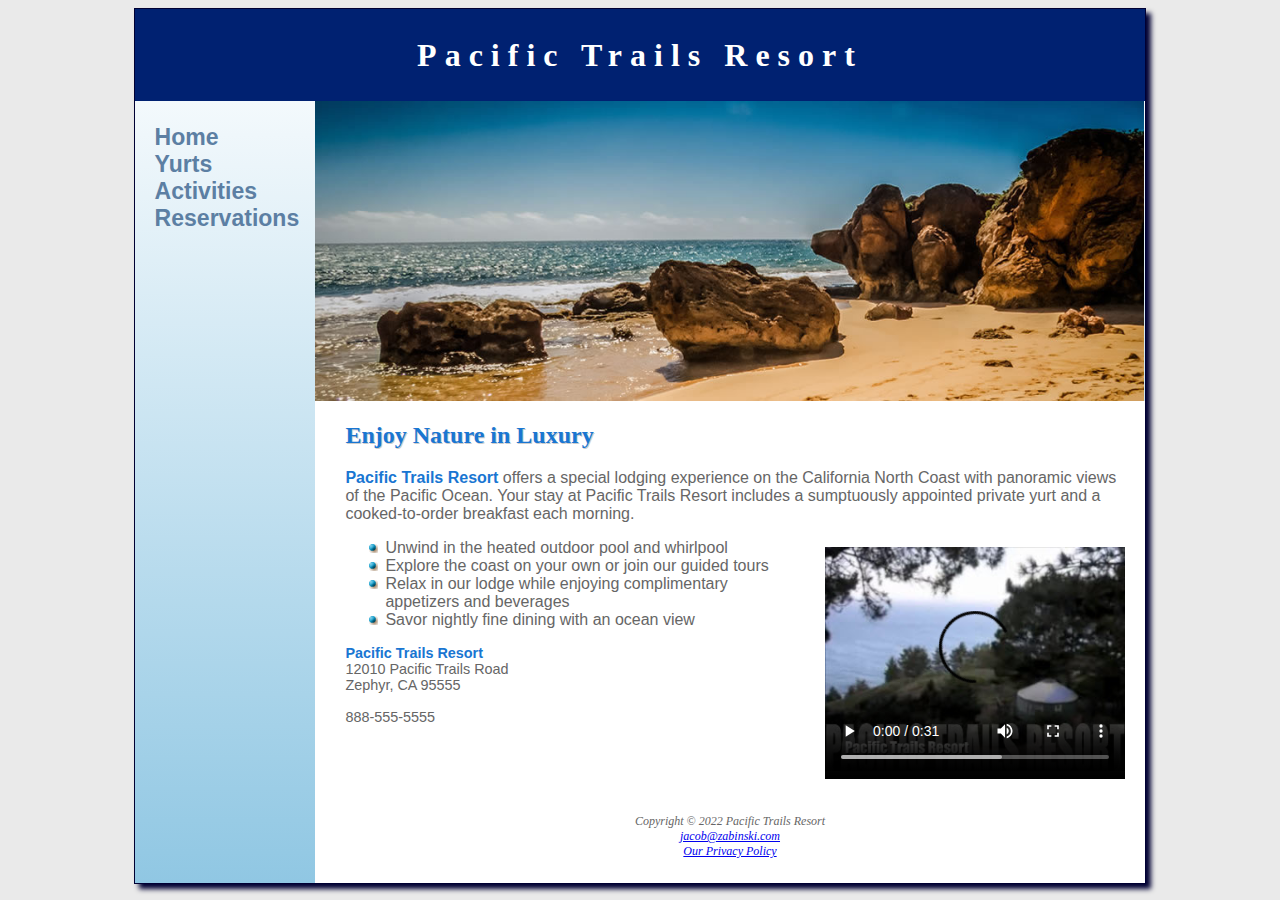
<file: index.html>
<!DOCTYPE html>
<html lang="en">
<head>
    <meta charset="UTF-8">
    <title>Pacific Trails Resort</title>
    <link rel="stylesheet" href="pacific.css">
    <link rel="icon" href="favicon.ico" type="image/x-icon">
    <meta name="viewport" content="width=device-width, initial-scale=1.0">
    <meta name="description" content="Pacific Trails resort in Zephyr, CA.">
</head>
<body>
<div id = "wrapper">
    <header>
        <h1><a href="index.html">Pacific Trails Resort</a></h1>
    </header>
<nav>
    <ul>
        <li><a href="index.html">Home</a></li>
        <li><a href="yurts.html">Yurts</a></li>
        <li><a href="activities.html">Activities</a></li>
        <li><a href="reservations.html">Reservations</a></li> &nbsp;
    </ul>
</nav>
    <div id = "homehero"></div>
<main>
    <h2>Enjoy Nature in Luxury</h2>
    <p><span class="resort">Pacific Trails Resort</span> offers a special lodging experience on the California North Coast
        with panoramic views of the Pacific Ocean.  Your stay at Pacific Trails Resort includes a
        sumptuously appointed private yurt and a cooked-to-order breakfast each morning.</p>
    <video controls="controls" poster="pacifictrailsresort.jpg" width="320" height="240">
        <source src="PacificTrailsResort.mp4" type="video/mp4">
        <source src="PacificTrailsResort.ogv" type="video/ogg">
        <source src="pacifictrailsresort.swf" type="video/swf">
    </video>
    <ul>
        <li>Unwind in the heated outdoor pool and whirlpool</li>
        <li>Explore the coast on your own or join our guided tours</li>
        <li>Relax in our lodge while enjoying complimentary appetizers and beverages</li>
        <li>Savor nightly fine dining with an ocean view</li>
    </ul>
    <div id="contact">
        <span class="resort">Pacific Trails Resort</span><br>
        12010 Pacific Trails Road<br>
        Zephyr, CA 95555<br>
        <br>888-555-5555
    </div>
</main>
    <footer>
        <br>Copyright &copy; 2022 Pacific Trails Resort<br>
        <a href="mailto:zabinskijacob@gmail.com">jacob@zabinski.com</a><br>
        <a href="privacy.html">Our Privacy Policy</a>
    </footer>
</div>
</body>
</html>
</file>
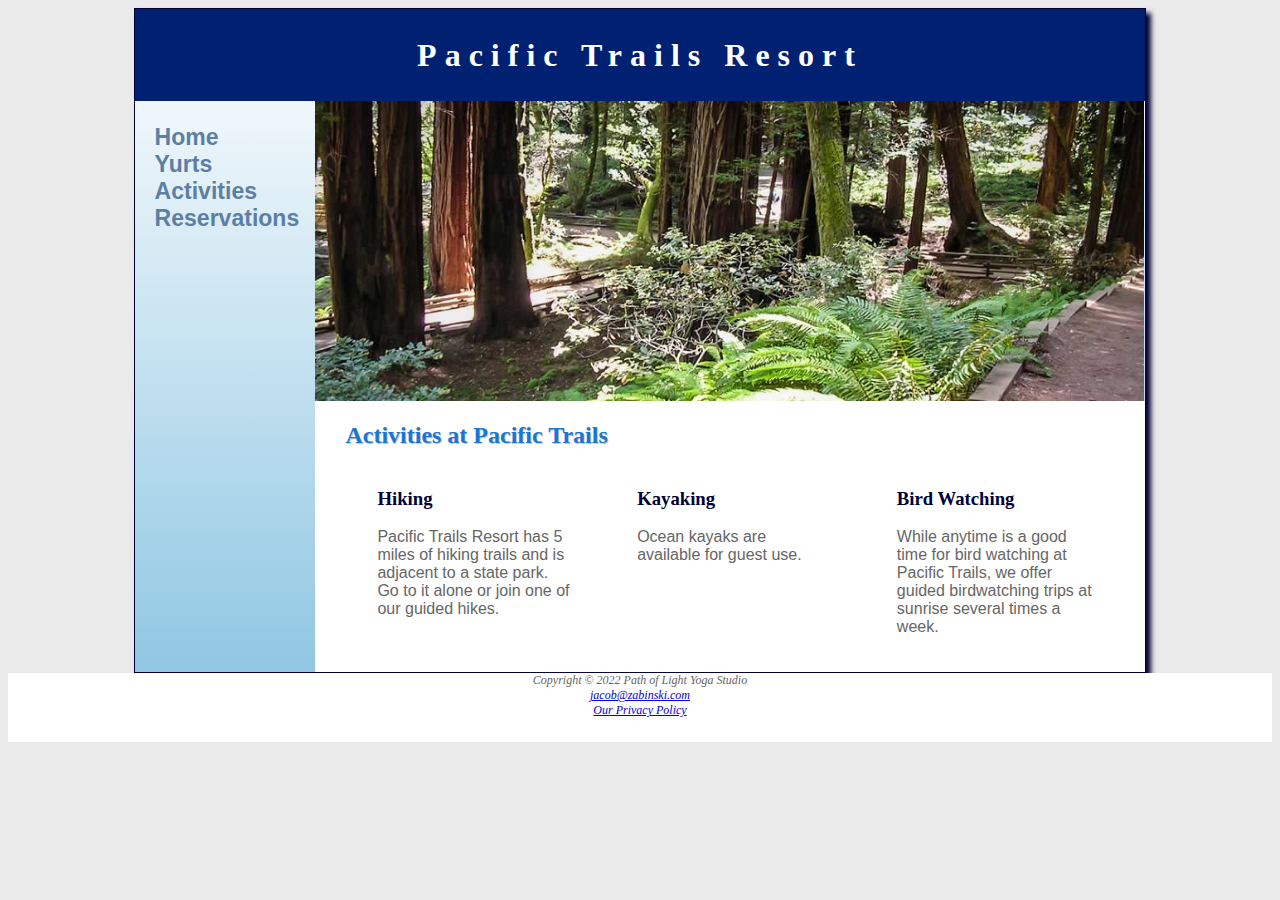
<file: activities.html>
<!DOCTYPE html>
<html lang="en">
<head>
    <meta charset="UTF-8">
    <title>Pacific Trails Resort :: Activities</title>
    <link rel="stylesheet" href="pacific.css">
    <link rel="icon" href="favicon.ico" type="image/x-icon">
    <meta name="viewport" content="width=device-width, initial-scale=1.0">
    <meta name="description" content="Pacific Trails resort in Zephyr, CA.">
</head>
<body class="content">
<div id="wrapper">
    <header>
        <h1><a href="index.html">Pacific Trails Resort</a></h1>
    </header>
    <nav>
        <ul>
            <li><a href="index.html">Home</a></li>
            <li><a href="yurts.html">Yurts</a></li>
            <li><a href="activities.html">Activities</a></li>
            <li><a href="reservations.html">Reservations</a></li> &nbsp;
        </ul>
    </nav>
    <div id="trailhero"></div>
    <main>
        <h2>Activities at Pacific Trails</h2>
        <section>
            <h3>Hiking</h3>
            <p>
                Pacific Trails Resort has 5 miles of hiking trails and is adjacent to a state park.  Go to it alone or join one of our guided hikes.
            </p>
        </section>
        <section>
            <h3>Kayaking</h3>
            <p>
                Ocean kayaks are available for guest use.
            </p>
        </section>
        <section>
            <h3>Bird Watching</h3>
            <p>
                While anytime is a good time for bird watching at Pacific Trails, we offer guided birdwatching trips at sunrise several times a week.
            </p>
        </section>
    </main>
</div>
<footer>
    Copyright &copy; 2022 Path of Light Yoga Studio<br>
    <a href="mailto:zabinskijacob@gmail.com">jacob@zabinski.com</a><br>
    <a href="privacy.html">Our Privacy Policy</a>
</footer>
</body>
</html>
</file>
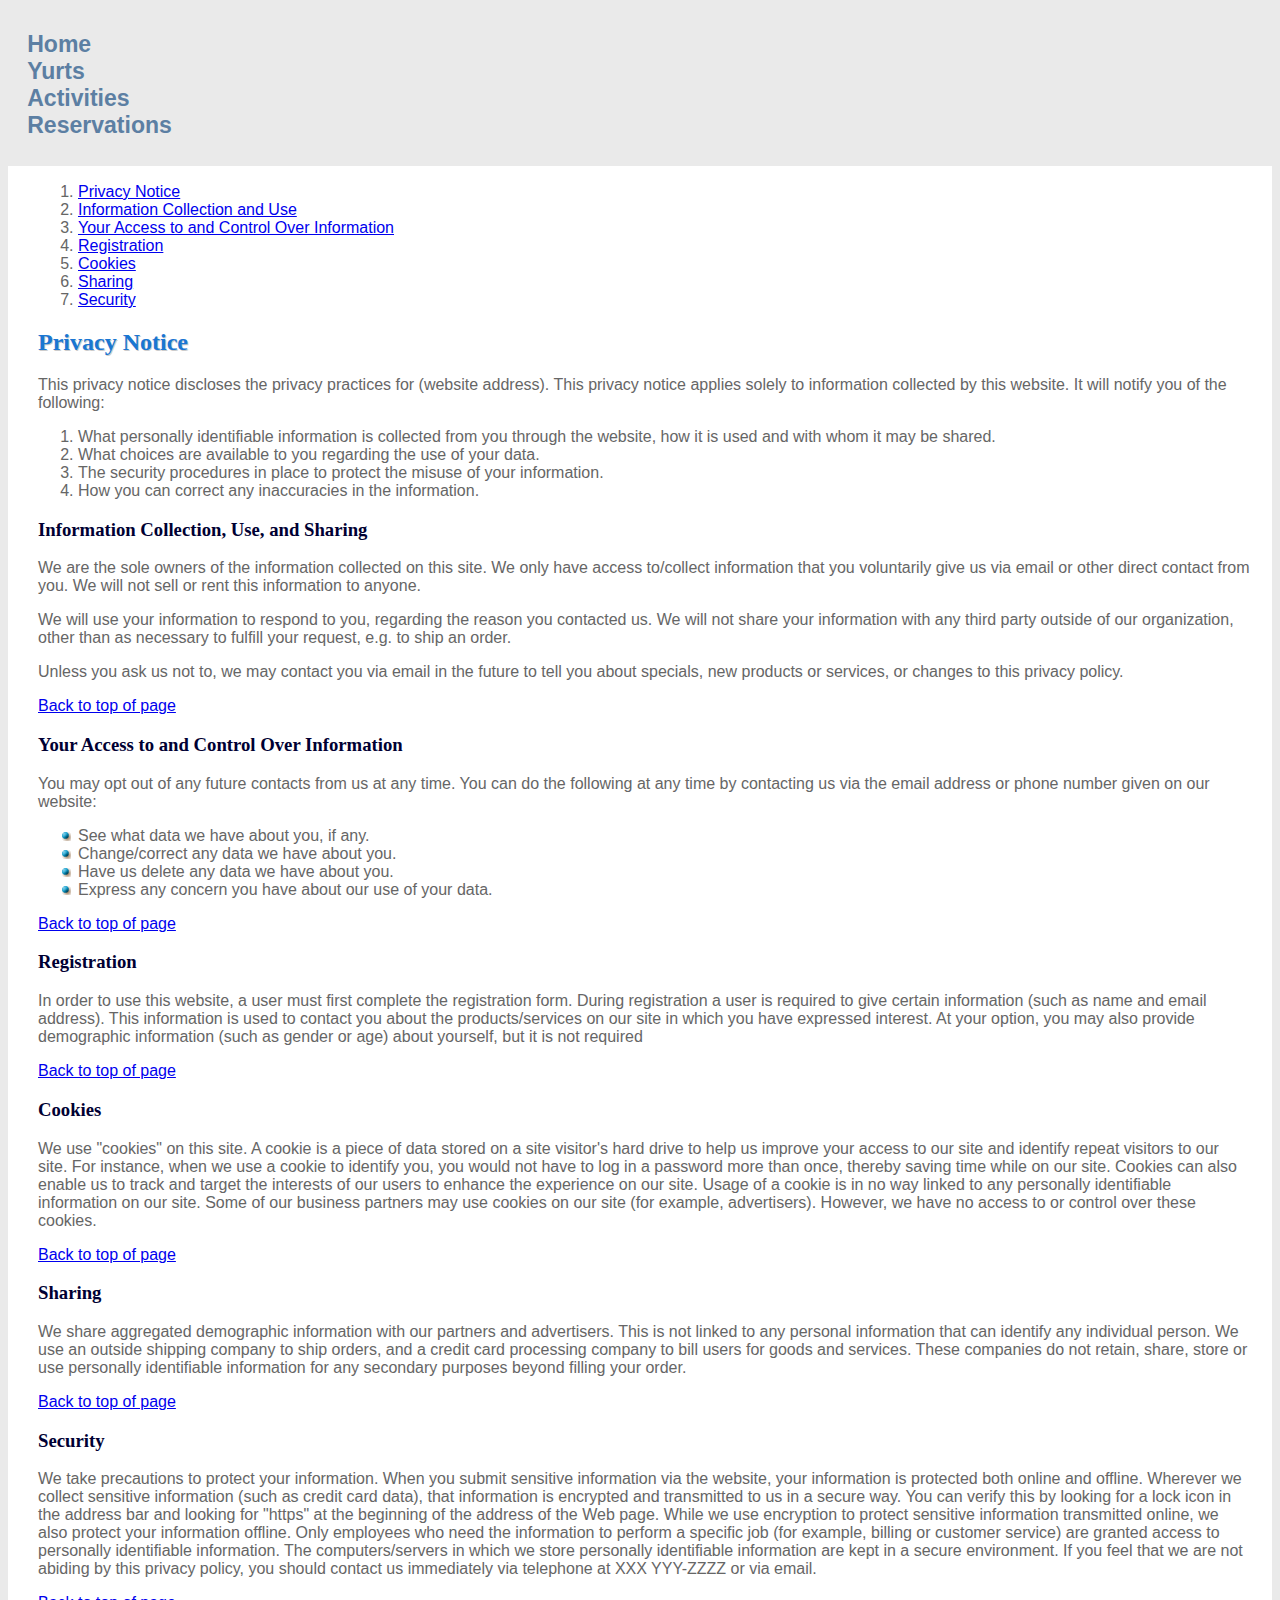
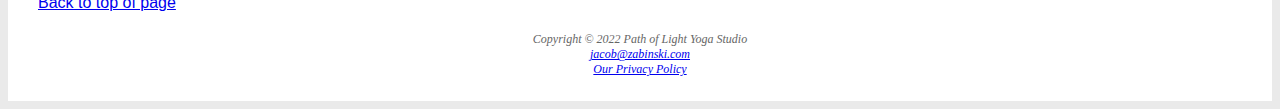
<file: privacy.html>
<!DOCTYPE html>
<html lang="en">
<head>
    <meta charset="UTF-8">
    <title>Pacific Trails Resort :: Privacy Policy</title>
    <link href="pacific.css" rel="stylesheet">
    <link rel="icon" href="favicon.ico" type="image/x-icon">
    <meta name="viewport" content="width=device-width, initial-scale=1.0">
</head>
<body>
<nav>
    <ul>
        <li><a href="index.html">Home</a></li>
        <li><a href="yurts.html">Yurts</a></li>
        <li><a href="activities.html">Activities</a></li>
        <li><a href="reservations.html">Reservations</a></li> &nbsp;
    </ul>
</nav>
<main>
    <ol id="top">
        <li><a href="#notice">Privacy Notice</a> </li>
        <li><a href="#collection">Information Collection and Use</a></li>
        <li><a href="#control">Your Access to and Control Over Information</a></li>
        <li><a href="#registration">Registration</a></li>
        <li><a href="#cookies">Cookies</a></li>
        <li><a href="#sharing">Sharing</a></li>
        <li><a href="#security">Security</a></li>
    </ol>
    <h2 id="notice">Privacy Notice</h2>
    <p>This privacy notice discloses the privacy practices for (website address).
        This privacy notice applies solely to information collected by this website.
        It will notify you of the following:</p>
    <ol>
        <li>What personally identifiable information is collected from you through the website, how it is used and with whom it may be shared.</li>
        <li>What choices are available to you regarding the use of your data.</li>
        <li>The security procedures in place to protect the misuse of your information.</li>
        <li>How you can correct any inaccuracies in the information.</li>
    </ol>
    <h3 id="collection">Information Collection, Use, and Sharing</h3>
    <p>
        We are the sole owners of the information collected on this site. We only have access to/collect information that you voluntarily give us via email
        or other direct contact from you. We will not sell or rent this information to anyone.</p>
    <p>
        We will use your information to respond to you, regarding the reason you contacted us. We will not share your information with any third party outside
        of our organization, other than as necessary to fulfill your request, e.g. to ship an order.</p>
    <p>
        Unless you ask us not to, we may contact you via email in the future to tell you about specials, new products or services, or changes to this privacy policy.
    </p>
    <a href="#top">Back to top of page</a>
    <h3 id="control">Your Access to and Control Over Information</h3>
    <p>
        You may opt out of any future contacts from us at any time. You can do the following at any time by contacting us via the email address or phone number given on our website:
    </p>
    <ul>
        <li>See what data we have about you, if any.</li>
        <li>Change/correct any data we have about you.</li>
        <li>Have us delete any data we have about you.</li>
        <li>Express any concern you have about our use of your data.</li>
    </ul>
    <a href="#top">Back to top of page</a>

    <h3 id="registration">Registration</h3>
    <p>
        In order to use this website, a user must first complete the registration form. During registration a user is required to give certain information (such as name and email address). This information is used to contact you about the products/services on our site in which you have expressed interest. At your option, you may also provide demographic information (such as gender or age) about yourself, but it is not required
    </p>
    <a href="#top">Back to top of page</a>

    <h3 id="cookies">Cookies</h3>
    <p>
        We use "cookies" on this site. A cookie is a piece of data stored on a site visitor's hard drive to help us improve your access to our site and identify repeat visitors to our site. For instance, when we use a cookie to identify you, you would not have to log in a password more than once, thereby saving time while on our site. Cookies can also enable us to track and target the interests of our users to enhance the experience on our site. Usage of a cookie is in no way linked to any personally identifiable information on our site.

        Some of our business partners may use cookies on our site (for example, advertisers). However, we have no access to or control over these cookies.
    </p>
    <a href="#top">Back to top of page</a>

    <h3 id="sharing">Sharing</h3>
    <p>
        We share aggregated demographic information with our partners and advertisers. This is not linked to any personal information that can identify any individual person.

        We use an outside shipping company to ship orders, and a credit card processing company to bill users for goods and services. These companies do not retain, share, store or use personally identifiable information for any secondary purposes beyond filling your order.
    </p>
    <a href="#top">Back to top of page</a>

    <h3 id="security">Security</h3>

    <p>
        We take precautions to protect your information. When you submit sensitive information via the website, your information is protected both online and offline.

        Wherever we collect sensitive information (such as credit card data), that information is encrypted and transmitted to us in a secure way. You can verify this by looking for a lock icon in the address bar and looking for "https" at the beginning of the address of the Web page.

        While we use encryption to protect sensitive information transmitted online, we also protect your information offline. Only employees who need the information to perform a specific job (for example, billing or customer service) are granted access to personally identifiable information. The computers/servers in which we store personally identifiable information are kept in a secure environment.

        If you feel that we are not abiding by this privacy policy, you should contact us immediately via telephone at XXX YYY-ZZZZ or via email.
    </p>
    <a href="#top">Back to top of page</a>
</main>
<footer>
    Copyright &copy; 2022 Path of Light Yoga Studio<br>
    <a href="mailto:zabinskijacob@gmail.com">jacob@zabinski.com</a><br>
    <a href="privacy.html">Our Privacy Policy</a>
</footer>
</body>
</html>
</file>
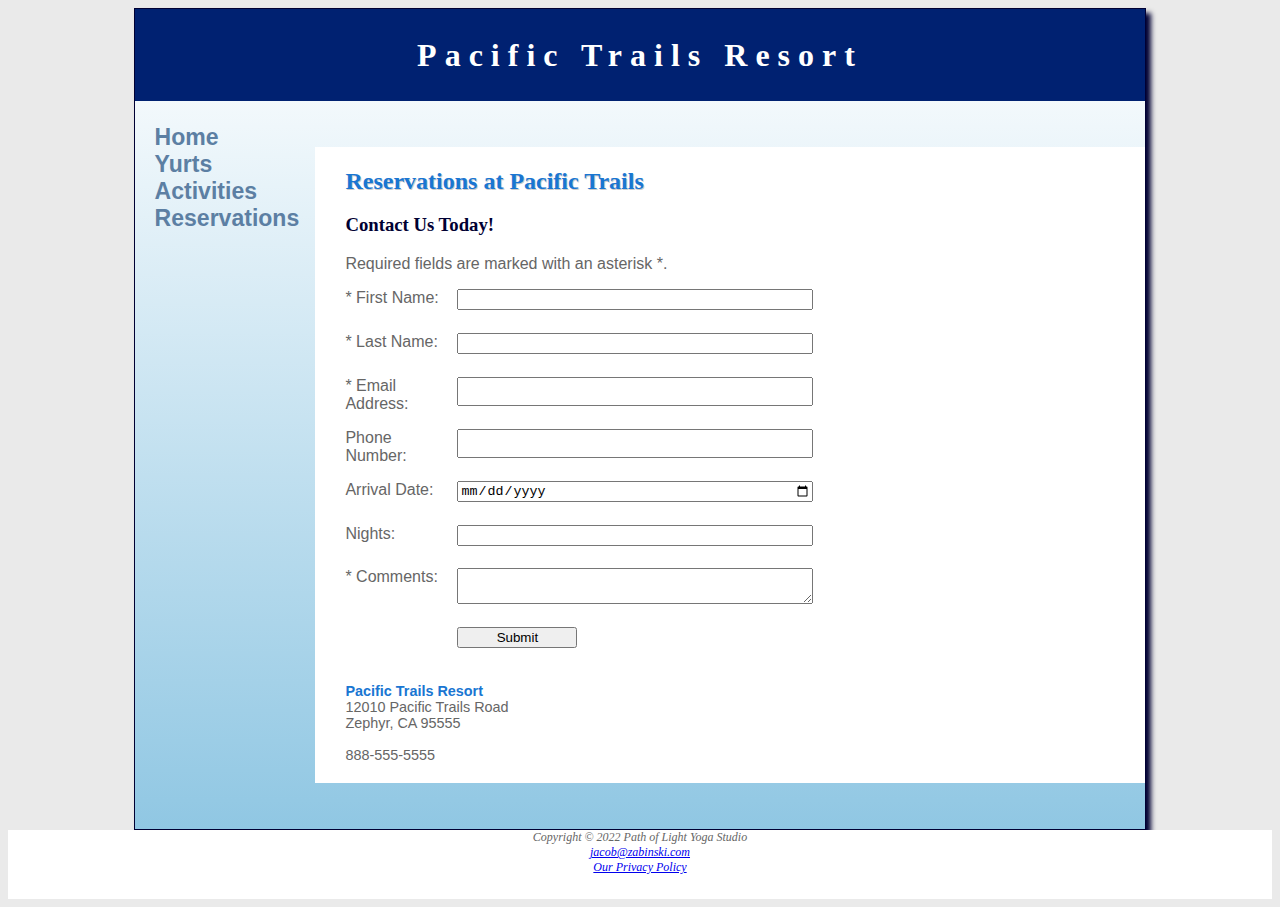
<file: reservations.html>
<!DOCTYPE html>
<html lang="en">
<head>
    <meta charset="UTF-8">
    <title>Pacific Trails Resort :: Reservations</title>
    <link rel="stylesheet" href="pacific.css">
    <link rel="icon" href="favicon.ico" type="image/x-icon">
    <meta name="viewport" content="width=device-width, initial-scale=1.0">
    <meta name="description" content="Pacific Trails resort in Zephyr, CA.">
</head>
<body>
<div id="wrapper">
    <header>
        <h1><a href="index.html">Pacific Trails Resort</a></h1>
    </header>
    <nav>
        <ul>
            <li><a href="index.html">Home</a></li>
            <li><a href="yurts.html">Yurts</a></li>
            <li><a href="activities.html">Activities</a></li>
            <li><a href="reservations.html">Reservations</a></li> &nbsp;
        </ul>
    </nav>
    <main>
        <h2>
            Reservations at Pacific Trails
        </h2>
        <h3>
            Contact Us Today!
        </h3>
        <p>
            Required fields are marked with an asterisk *.
        </p>
        <form method="post" action="https://webdevbasics.net/scripts/pacific.php">
            <label for="myFName">
                * First Name:
            </label>
            <input type="text" name="myFName" id="myFName" required>
            <label for="myLName">
                * Last Name:
            </label>
            <input type="text" name="myLName" id="myLName" required>
            <label for="myEmail">
                * Email Address:
            </label>
            <input type="email" name="myEmail" id="myEmail" required>
            <label for="myPhone">
                Phone Number:
            </label>
            <input type="tel" name="myPhone" id="myPhone" >
            <label for="myArrival">
                Arrival Date:
            </label>
            <input type="date" name="myArrival" id="myArrival" >
            <label for="nights">
                Nights:
            </label>
            <input type="number"  name="nights" id="nights" min="1" max="14" >
            <label for="myComments">* Comments:</label>
            <textarea name="myComments" id="myComments" rows="2" cols="30"></textarea>
            <input type="submit" value="Submit">
        </form>
        <div id="contact" style="padding-top: 2em">
            <span class="resort">Pacific Trails Resort</span><br>
            12010 Pacific Trails Road<br>
            Zephyr, CA 95555<br><br>
            888-555-5555<br>
        </div>
    </main>
</div>
<footer>
        Copyright &copy; 2022 Path of Light Yoga Studio<br>
        <a href="mailto:zabinskijacob@gmail.com">jacob@zabinski.com</a><br>
        <a href="privacy.html">Our Privacy Policy</a>
</footer>
</body>
</html>
</file>
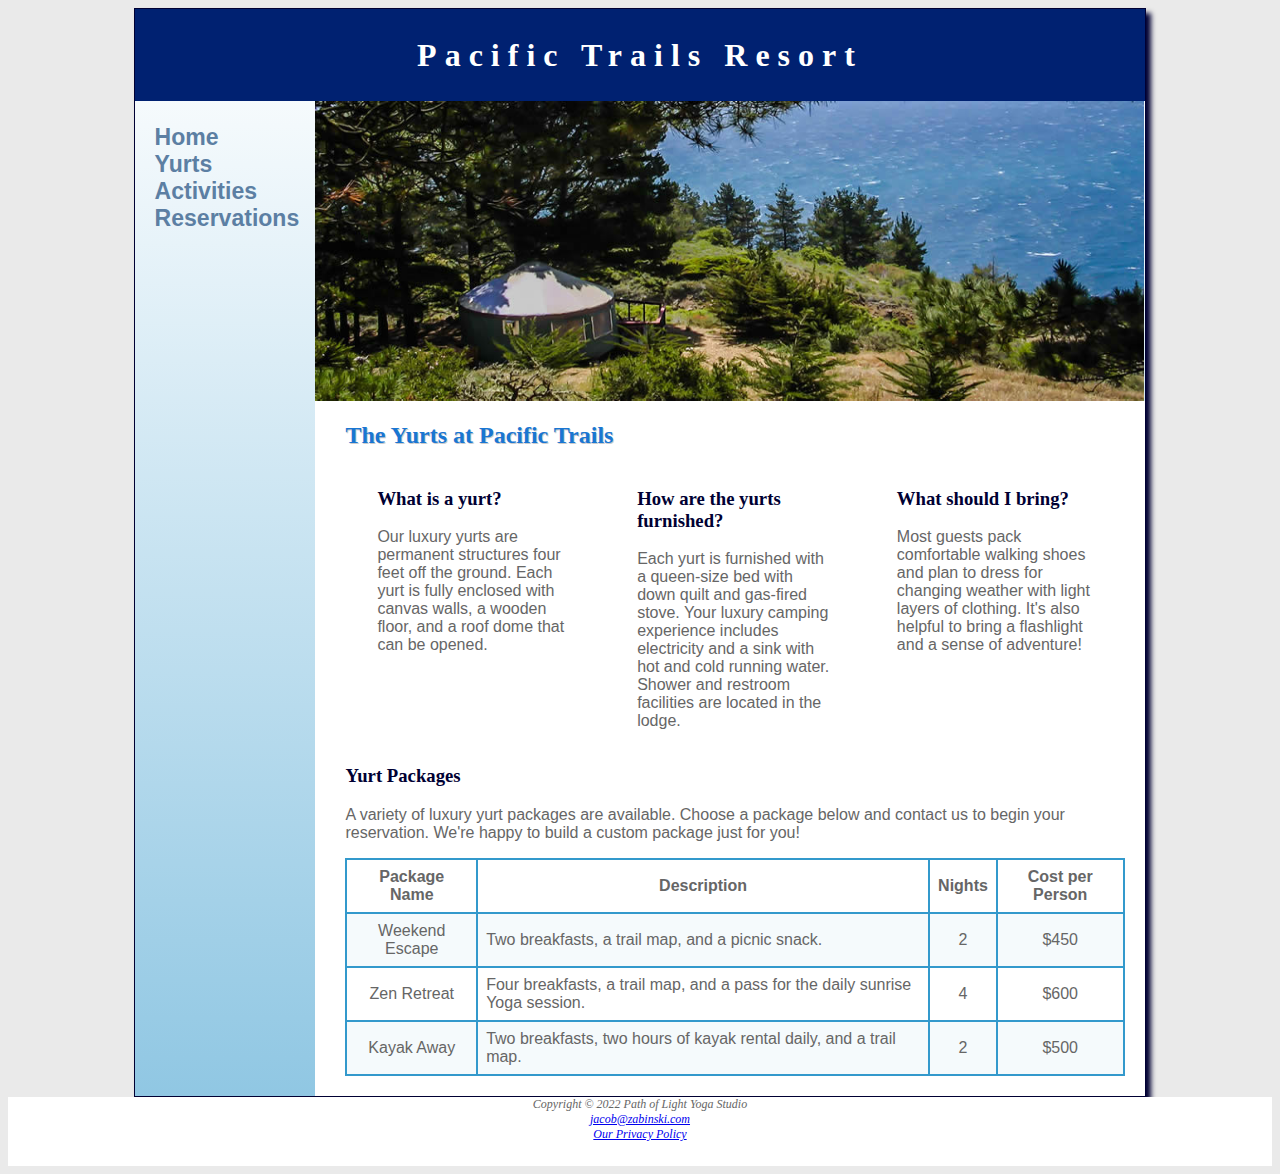
<file: yurts.html>
<!DOCTYPE html>
<html lang="en">
<head>
    <meta charset="UTF-8">
    <title>Pacific Trails Resort :: Yurts</title>
    <link rel="stylesheet" href="pacific.css">
    <link rel="icon" href="favicon.ico" type="image/x-icon">
    <meta name="viewport" content="width=device-width, initial-scale=1.0">
    <meta name="description" content="Pacific Trails resort in Zephyr, CA.">
</head>
<body class="content">
<div id = "wrapper">
    <header>
        <h1><a href="index.html">Pacific Trails Resort</a></h1>
    </header>
<nav>
    <ul>
        <li><a href="index.html">Home</a></li>
        <li><a href="yurts.html">Yurts</a></li>
        <li><a href="activities.html">Activities</a></li>
        <li><a href="reservations.html">Reservations</a></li> &nbsp;
    </ul>
</nav>
    <div id="yurthero"></div>
<main>
    <h2>The Yurts at Pacific Trails</h2>
    <section>
        <h3>What is a yurt?</h3>
        <p>
            Our luxury yurts are permanent structures four feet off the ground.
            Each yurt is fully enclosed with canvas walls, a wooden floor, and a
            roof dome that can be opened.
        </p>
    </section>
    <section>
        <h3>How are the yurts furnished?</h3>
        <p>
            Each yurt is furnished with a queen-size bed with down quilt and
            gas-fired stove.  Your luxury camping experience includes electricity
            and a sink with hot and cold running water.  Shower and restroom
            facilities are located in the lodge.
        </p>
    </section>
    <section>
        <h3>What should I bring?</h3>
        <p>
            Most guests pack comfortable walking shoes and plan to dress for
            changing weather with light layers of clothing.  It's also helpful to
            bring a flashlight and a sense of adventure!
        </p>
    </section>
    <br>
    <div id="special">
        <h3>Yurt Packages</h3>
        <p>
            A variety of luxury yurt packages are available.  Choose a package
            below and contact us to begin your reservation.  We're happy to build
            a custom package just for you!
        </p>
        <table>
            <tr>
                <th>Package Name</th>
                <th>Description</th>
                <th>Nights</th>
                <th>Cost per Person</th>
            </tr>
            <tr>
                <td>Weekend Escape</td>
                <td class="text">Two breakfasts, a trail map, and a picnic snack.</td>
                <td>2</td>
                <td>$450</td>
            </tr>
            <tr>
                <td>Zen Retreat</td>
                <td class="text">Four breakfasts, a trail map, and a pass for the daily sunrise Yoga session.</td>
                <td>4</td>
                <td>$600</td>
            </tr>
            <tr>
                <td>Kayak Away</td>
                <td class="text">Two breakfasts, two hours of kayak rental daily, and a trail map.</td>
                <td>2</td>
                <td>$500</td>
            </tr>
        </table>
    </div>
</main>
</div>
</body>
<footer>
    Copyright &copy; 2022 Path of Light Yoga Studio<br>
    <a href="mailto:zabinskijacob@gmail.com">jacob@zabinski.com</a><br>
    <a href="privacy.html">Our Privacy Policy</a>
</footer>
</html>
</file>
<file: pacific.css>
*   { box-sizing: border-box; }
body {
    color:#666666;
    background-color: #EAEAEA;
    font-family:Arial,Helvetica, sans-serif;
}
#wrapper {
    background-color: #90C7E3;
    background-image: linear-gradient(to bottom, #FFFFFF, #90c7e3);
    background-repeat: no-repeat;
}
header {
    color:#FFFFFF;
    background-color: #002171;
    line-height: 60px;
    text-align: center;
}
header :link {
    color: #FFFFFF;
    text-decoration: none;
}
header :visited {
    color: #FFFFFF;
    text-decoration: none;
}
header :hover {
    color: #90C7E3;
    text-decoration: none;
}
main {
    background-color: #FFFFFF;
    overflow: auto;
    padding: 1px 20px 20px 30px;
}
main ul { list-style-image: url("marker.gif"); }
nav {
    text-align: center;
    font-size: 120%;
    font-weight: bold;
    padding: 0;
    transition: color 3s ease-out;
}
nav a { text-decoration: none; }
nav ul {
    list-style: none;
    marker: none;
    margin: 0;
    padding-left: 0;
    font-size: 1.2em;
}
nav li {
    border-bottom: 1px solid #000033;
}
nav :link    { color: #5C7FA3; }
nav :visited { color: #344873; }
nav :hover   { color: #A52A2A; }
h1 {
    letter-spacing: 0.25em;
    margin-bottom:0;
    margin-top: 0;
    font-family: Georgia, "Times New Roman", sans-serif;
    padding-top: 0.5em;
    padding-bottom: 0.5em;
}
h2 {
    color: #1976D2;
    font-family: Georgia, "Times New Roman", sans-serif;
    text-shadow: 1px 1px #CCCCCC;
}
h3 {
    color: #000033;
    font-family: Georgia, "Times New Roman", sans-serif;
}
dt  { color: #002171; }
table {
    border: 2px solid #3399CC;
    border-collapse: collapse;
}
td {
    padding: 0.5em;
    border: 2px solid #3399CC;
    text-align: center;
}
th{
    padding: 0.5em;
    border: 2px solid #3399CC;
}
.text   { text-align: left; }
tr:nth-of-type(even) { background-color: #F5FAFC; }
form {
    display: flex;
    flex-flow: column nowrap;
}
input, textarea {
    margin-bottom: 0.5em;
}
video, embed {
    float: right;
    padding-left: 20px;
}
.resort {
    color: #1976D2;
    font-weight: bold;
}
footer {
    background-color: #FFFFFF;
    font-size: 75%;
    font-style: italic;
    text-align: center;
    font-family: Georgia, "Times New Roman", sans-serif;
    padding-bottom: 2em;
}
#homehero {
    background-image: url(coast2.jpg);
    height: 300px;
    background-size: 100% 100%;
    background-repeat: no-repeat;
}
#yurthero {
    background-image: url(yurt.jpg);
    height: 300px;
    background-size: 100% 100%;
    background-repeat: no-repeat;
}
#trailhero {
    background-image: url(trail.jpg);
    height: 300px;
    background-size: 100% 100%;
    background-repeat: no-repeat;
}
#contact    { font-size: 90%; }
section {
    padding-left: 2em;
    padding-right: 2em;
}
@media (min-width: 600px) {
    nav ul {
        display: flex;
        flex-wrap: nowrap;
        justify-content: space-around;
    }
    nav li {
        border-bottom: none;
    }
    section {
        padding-left: 2em;
        padding-right: 2em;
    }
    .content main{
        display: grid;
        grid-template-rows: auto;
        grid-template-columns: 1fr 1fr 1fr; }
    h2         { grid-row: 1 / 2; grid-column: 1 / 5; }
    section    { grid-row: 2 / 3; grid-column: auto;  }
    #special   { grid-row: auto; grid-column: 1 / 5;  }
    footer     { grid-row: auto; grid-column: 1 / 5;  }
}
@media (min-width: 1024px) {
    nav {
        text-align: left;
        padding-left: 1em;
    }
    nav ul {
        flex-direction: column;
        padding-top: 1em;
    }
    form {
        width: 60%;
        display: grid;
        grid-template-rows: auto;
        grid-template-columns: 6em 1fr;
        grid-gap: 1em; gap: 1em;
    }
    input[type="submit"] {
        grid-column: 2 / 3;
        width: 9em;
    }
    header     { grid-row: 1/2; grid-column: 1/3;    }
    nav        { grid-row: 2/5; grid-column: 1 / 2;  }
    div        { grid-row: 2/ 3; grid-column: 2 / 3; }
    main       { grid-row: 3/ 4; grid-column: 2 / 3; }
    footer     { grid-row: 4/5; grid-column: 2 / 3;  }
    #wrapper {
        width: 80%;
        margin: auto;
        border: 1px solid #000033;
        box-shadow:5px 5px 5px #000033;
        display: grid;
        grid-template-rows: auto;
        grid-template-columns: 180px 1fr;
    }
}
</file>
